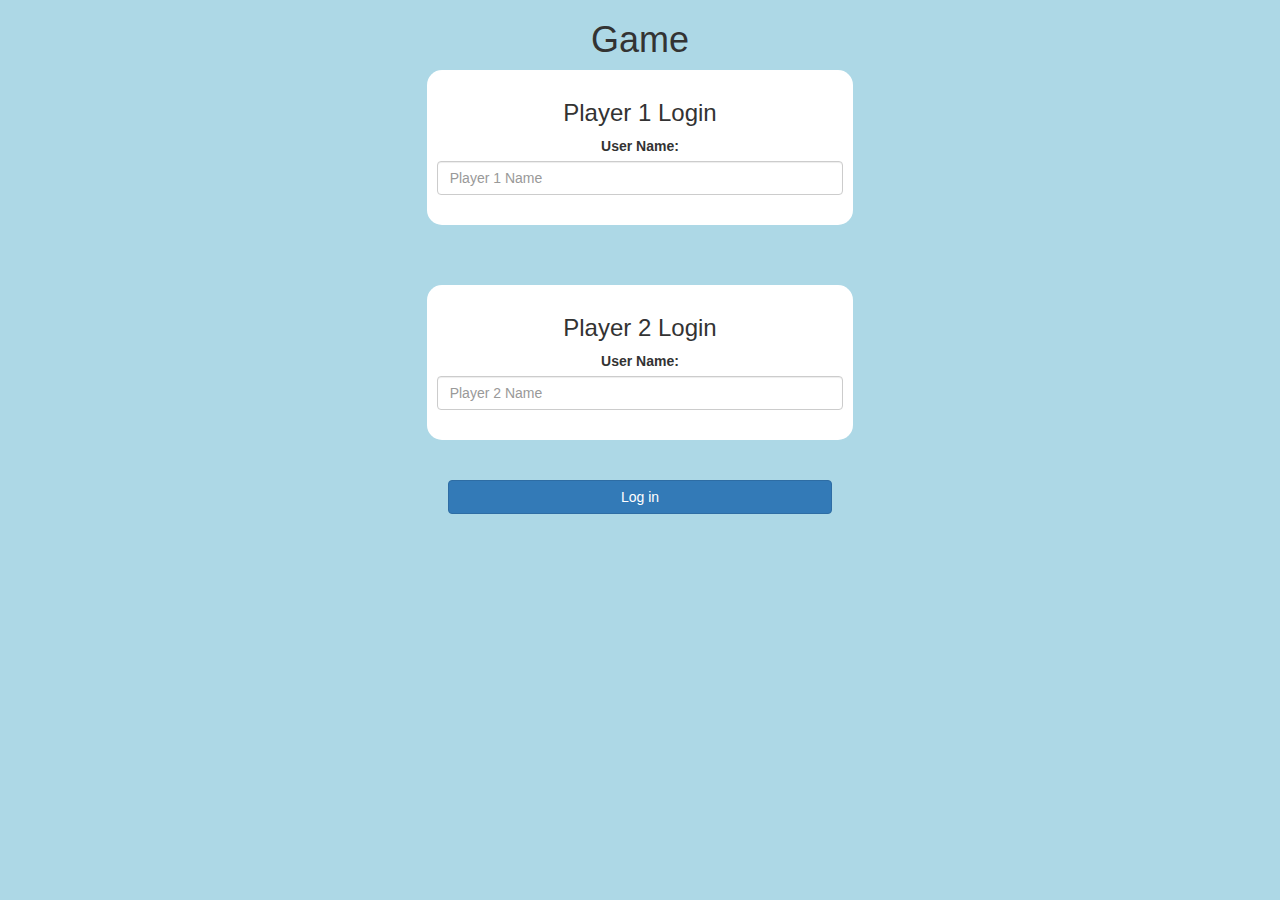
<file: index.html>
<!DOCTYPE html>
<html>
<head>
	<title>Guess The Word</title>

<meta name="viewport" content="width=device-width, initial-scale=1">
<link rel="stylesheet" href="https://maxcdn.bootstrapcdn.com/bootstrap/3.4.0/css/bootstrap.min.css">
<script src="https://ajax.googleapis.com/ajax/libs/jquery/3.4.1/jquery.min.js"></script>
<script src="https://maxcdn.bootstrapcdn.com/bootstrap/3.4.0/js/bootstrap.min.js"></script>

<link rel="stylesheet" type="text/css" href="style.css">

</head>
<body>
<center>
   <h1>Game</h1>
<div class="col-lg-4 col-sm-8 col-xs-11 login_div1">
   <h3>Player 1 Login </h3>
   <label>User Name:</label>
   <input type="text" id="player1_Name_input" class="form-control" placeholder="Player 1 Name"> 
    <br>
</div>
<br>
<br>
<br>
<div class="col-lg-4 col-sm-8 col-xs-11 login_div1">
	<h3>Player 2 Login </h3>
	<label>User Name:</label>
	<input type="text" id="player2_Name_input" class="form-control" placeholder="Player 2 Name"> 
	 <br>
 </div>
 <br>
 <br>
 
 <button style="width:30%" class="btn btn-primary" onclick="addUser()">Log in</button>
   
 <script src="main.js"></script>
</center>
</body>
</html>
</file>
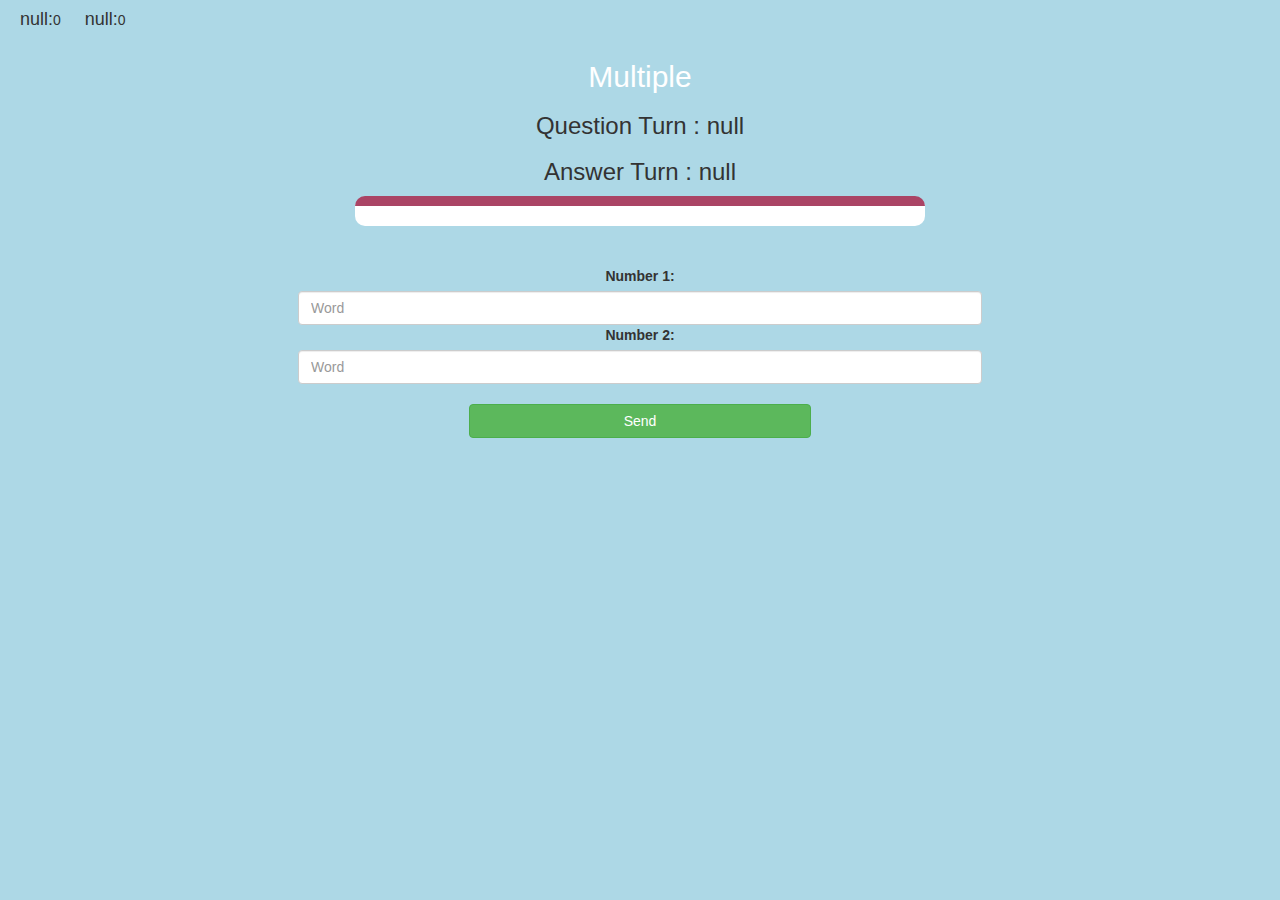
<file: game.html>
<!DOCTYPE html>
<html>
<head>
	<title>Guess The Word</title>

<meta name="viewport" content="width=device-width, initial-scale=1">
<link rel="stylesheet" href="https://maxcdn.bootstrapcdn.com/bootstrap/3.4.0/css/bootstrap.min.css">
<script src="https://ajax.googleapis.com/ajax/libs/jquery/3.4.1/jquery.min.js"></script>
<script src="https://maxcdn.bootstrapcdn.com/bootstrap/3.4.0/js/bootstrap.min.js"></script>

<link rel="stylesheet" type="text/css" href="style.css">
</head>
<body>

	<h4 id="player1_name"></h4><span id="player1_score"></span>
	<h4 id="player2_name"></h4><span id="player2_score"></span>


<div class="container">
	<center>
		<h2 style="color: white;">Multiple</h2>
         <h3 id="player_question">__________</h3>
		 <h3 id="player_answer">_____________</h3>
        <div id="output" class="col-lg-6"></div>
		<br>
		<br>

		<label>Number 1: </label>
        <input id="word" type="text" class="form-control" placeholder="Word">

        <label>Number 2: </label>
            <input id="word1" type="text" class="form-control" placeholder="Word">

		<br>
		<button onclick="send()" class="btn btn-success" style="width: 30%;">Send</button>

	</center>
</div>

<script src="game_page.js"></script>
</body>
</html>
</file>
<file: style.css>
body
{
	background: lightblue;
}

	.login_div1
	{
		background: white;
		padding: 10px;
		float: none;
		border-radius: 15px;
	}


#player1_name , #player2_name
{
	display: inline-block;
	margin-left: 20px;
}
#word
{
	width: 60%;
}
#word1
{
	width: 60%;
}
#word_display
{
	letter-spacing: 5px;
}
#output
{
background: white;
border-radius: 10px;
border-top: 10px solid #AA4465;
padding: 10px;
float: none;
text-align: left;
}
</file>
